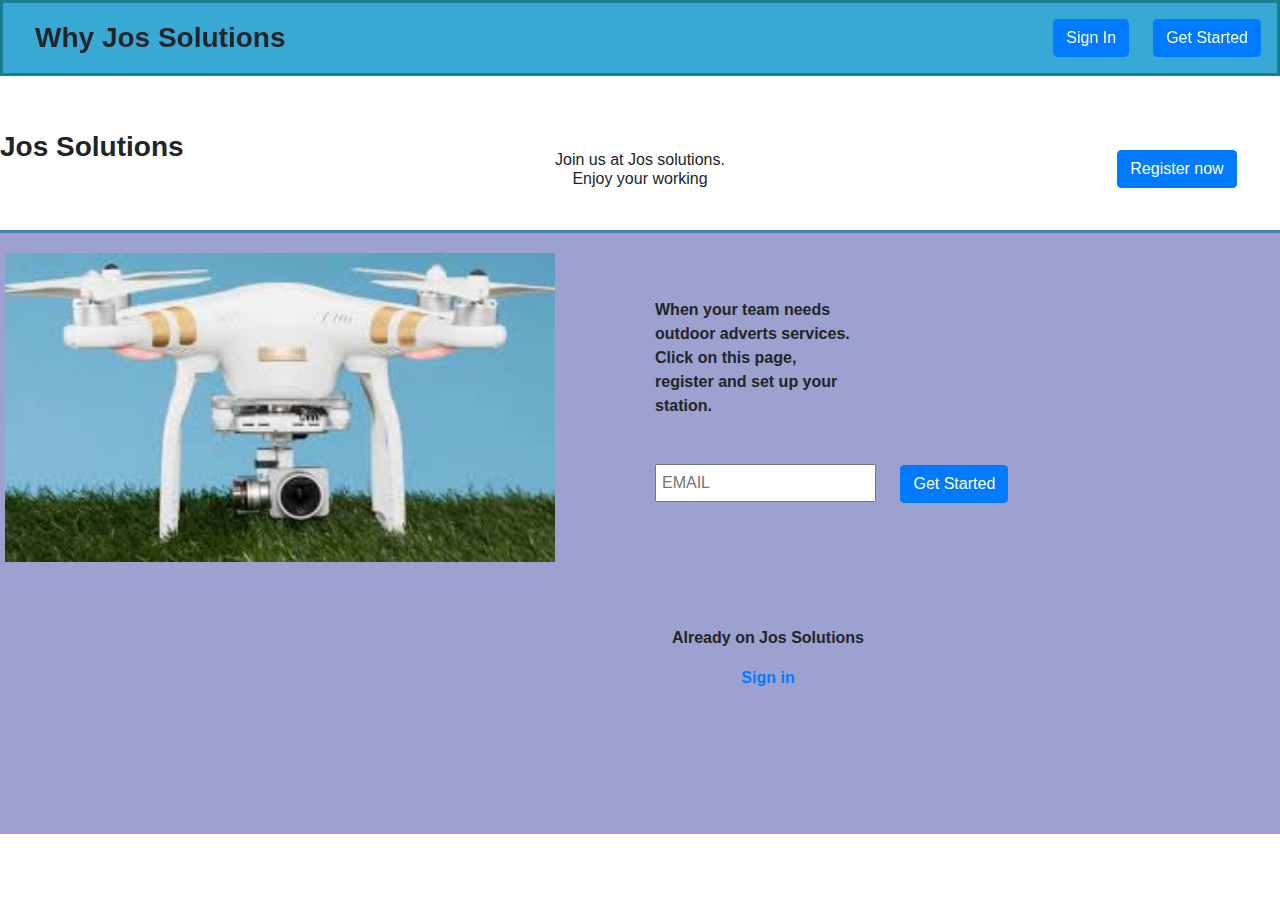
<file: index.html>
<!doctype html>
<html lang="en">
  <head>
    <meta charset="utf-8">
    <meta name="viewport" content="width=device-width, initial-scale=1, shrink-to-fit=no">
    <meta name="description" content="Ask jos what this is site all about">
    <meta name="author" content="Saningo from Kantech Solutions">
    <meta name="generator" content="Jekyll v3.8.6">
    <title>Jos Foundation</title>

    <link rel="canonical" href="https://getbootstrap.com/docs/4.4/examples/pricing/">

    <!-- Bootstrap core CSS -->
    <link rel="stylesheet" href="https://stackpath.bootstrapcdn.com/bootstrap/4.4.1/css/bootstrap.min.css" integrity="sha384-Vkoo8x4CGsO3+Hhxv8T/Q5PaXtkKtu6ug5TOeNV6gBiFeWPGFN9MuhOf23Q9Ifjh" crossorigin="anonymous">
    <link href="styles.css" rel="stylesheet">
    <link rel="stylesheet" href="https://use.fontawesome.com/releases/v5.5.0/css/all.css" integrity="sha384-B4dIYHKNBt8Bc12p+WXckhzcICo0wtJAoU8YZTY5qE0Id1GSseTk6S+L3BlXeVIU" crossorigin="anonymous">
<meta name="msapplication-config" content="/docs/4.4/assets/img/favicons/browserconfig.xml">
<meta name="theme-color" content="#563d7c">


    <style>
      .bd-placeholder-img {
        font-size: 1.125rem;
        text-anchor: middle;
        -webkit-user-select: none;
        -moz-user-select: none;
        -ms-user-select: none;
        user-select: none;
      }

      @media (min-width: 768px) {
        .bd-placeholder-img-lg {
          font-size: 3.5rem;
        }
      }
    </style>
  
  </head>
  <body>


    <nav id="header-1" class="navbar navbar-expand-md fixed-top">
      <i class="navbar-brand fas fa-headphones fa-4x"></i>
      <button class="navbar-toggler" type="button" data-toggle="collapse" data-target="#navbarCollapse" aria-controls="navbarCollapse" aria-expanded="false" aria-label="Toggle navigation">
        <span class="navbar-toggler-icon">  <i class="fas fa-bars" style="color:#fff; font-size:28px;"></i></span>
      </button>
      <div class="collapse navbar-collapse" id="navbarCollapse">
        <ul class="navbar-nav mr-auto">
          <li class="nav-item active">
            <h3 class="my-0 mr-md-auto font-weight-bold header-5">Why Jos Solutions</h3>
          </li>
        </ul>
        <form class="form-inline mt-2 mt-md-0">
          <a class="btn btn-primary form-control mr-sm-4" href="#">Sign In</a>
          <button class="btn btn-primary my-2 my-sm-2" type="submit">Get Started</button>
        </form>
      </div>
    </nav>
      <!-- with added class header-1 -->
    <!-- <div id="header-1" class="d-flex flex-column flex-md-row align-items-center p-3 px-md-4 mb-3  ">
        <i class="fas fa-headphones fa-4x"></i>
        <h3 class="my-0 mr-md-auto font-weight-bold header-5">Why Jos Solutions</h3>
        <nav class="my-2 my-md-0 mr-md-5">
            <a class="btn btn-primary class="form-control mr-sm-2"" href="#">Sign In</a>
        </nav>
        <a class="btn btn-primary get-started" href="#">Get Started</a>
    </div> -->

<!-- after header below class -->
<div class="row p0-below">
  <div class="col-md-4 h3-below"><h3 class="h3-below">Jos Solutions</h3></div>
  <div class="col-md-4 h6-below"> <h6>Join us at Jos solutions.<br> Enjoy your working</h6></div>
  <div class="col-md-4"><a class="btn btn-primary btn-below " href="#">Register now</a></div>

</div>

<!-- <div class="p0-below">
    <h3 class="h3-below">Jos Solutions</h3>
    <div class="p-below">
        <h6>Join us at Jos solutions.<br> Enjoy your working</h6>
        <a class="btn btn-primary btn-below" href="#">Register now</a>
   </div>
  
    
</div> -->
<!-- <footer class="pt-4 my-md-5 pt-md-5 border-top"> -->

<div class="home-content">
<div class="row justify-content-md-center">
     <div class="col-md-6 img-p">
        <img class="img-drone" src="images/drone1.jpeg">
      </div>

      <div class="col-md-6 inputs">
        <p class="p-in-drone">When your team needs <br> outdoor adverts services. <br> Click on this page, <br> register and set up your <br> station.</p>
        <input class="email-input" type="email" placeholder="EMAIL" name="email">
        <a class="btn btn-primary get-started" href="#">Get Started</a>
      </div>

</div>
   <footer>
    <p>Already on Jos Solutions</p>
    <p><b> <a href="#">Sign in</a></b></p>
  </footer>
</div>

<script src="https://code.jquery.com/jquery-3.4.1.slim.min.js" integrity="sha384-J6qa4849blE2+poT4WnyKhv5vZF5SrPo0iEjwBvKU7imGFAV0wwj1yYfoRSJoZ+n" crossorigin="anonymous"></script>
    <script src="https://cdn.jsdelivr.net/npm/popper.js@1.16.0/dist/umd/popper.min.js" integrity="sha384-Q6E9RHvbIyZFJoft+2mJbHaEWldlvI9IOYy5n3zV9zzTtmI3UksdQRVvoxMfooAo" crossorigin="anonymous"></script>
    <script src="https://stackpath.bootstrapcdn.com/bootstrap/4.4.1/js/bootstrap.min.js" integrity="sha384-wfSDF2E50Y2D1uUdj0O3uMBJnjuUD4Ih7YwaYd1iqfktj0Uod8GCExl3Og8ifwB6" crossorigin="anonymous"></script>   
</body>
</html>
</file>
<file: styles.css>
html {
    font-size: 14px;
  }
  @media (min-width: 768px) {
    html {
      font-size: 16px;
    }
  }
  
  .container {
    max-width: 960px;
  }
  
  .pricing-header {
    max-width: 700px;
  }
  
  .card-deck .card {
    min-width: 220px;
  }
  .get-started {
      margin-right: 5%;
  }
  #header-1 {
    background-color: rgba(3, 146, 202, 0.787);
    border-style: solid;
    border-color: #187F92;
  }
 
  
  .home-content {
    background-color: #9da1cf;
    border-top-style: solid;
    border-color: steelblue;

  }
  .h3-below {
    font-weight: bold;
    margin-top: 20px;
  }
  .p0-below {
    height: 140px;
    margin-top: 7%;
  }
  .h6-below {
    text-align: center;
    margin-top: 60px;
   font-weight: bold;
  }
  .p-in-drone {
    font-weight: bold;
  }
  .btn-below {
    margin-left: 60%;
    margin-top: 60px;
    /* margin-bottom: 40px; */
  }
  .img-drone {
    margin-left: 0;
    margin-top: 20px;
    margin-left: 5px;
    width: 550px;
  }
  
  .inputs  {
  margin-top: 5%;
  }
.email-input {
  margin-right: 20px;
  margin-top: 30px;
  padding: 5px;
  margin-bottom: 20px;
}
  footer {
    text-align: center;
    margin-top: 5%;
    padding-bottom: 10%;
    margin-left: 20%;
  }
  footer p {
    font-weight: bold;
  }
</file>
